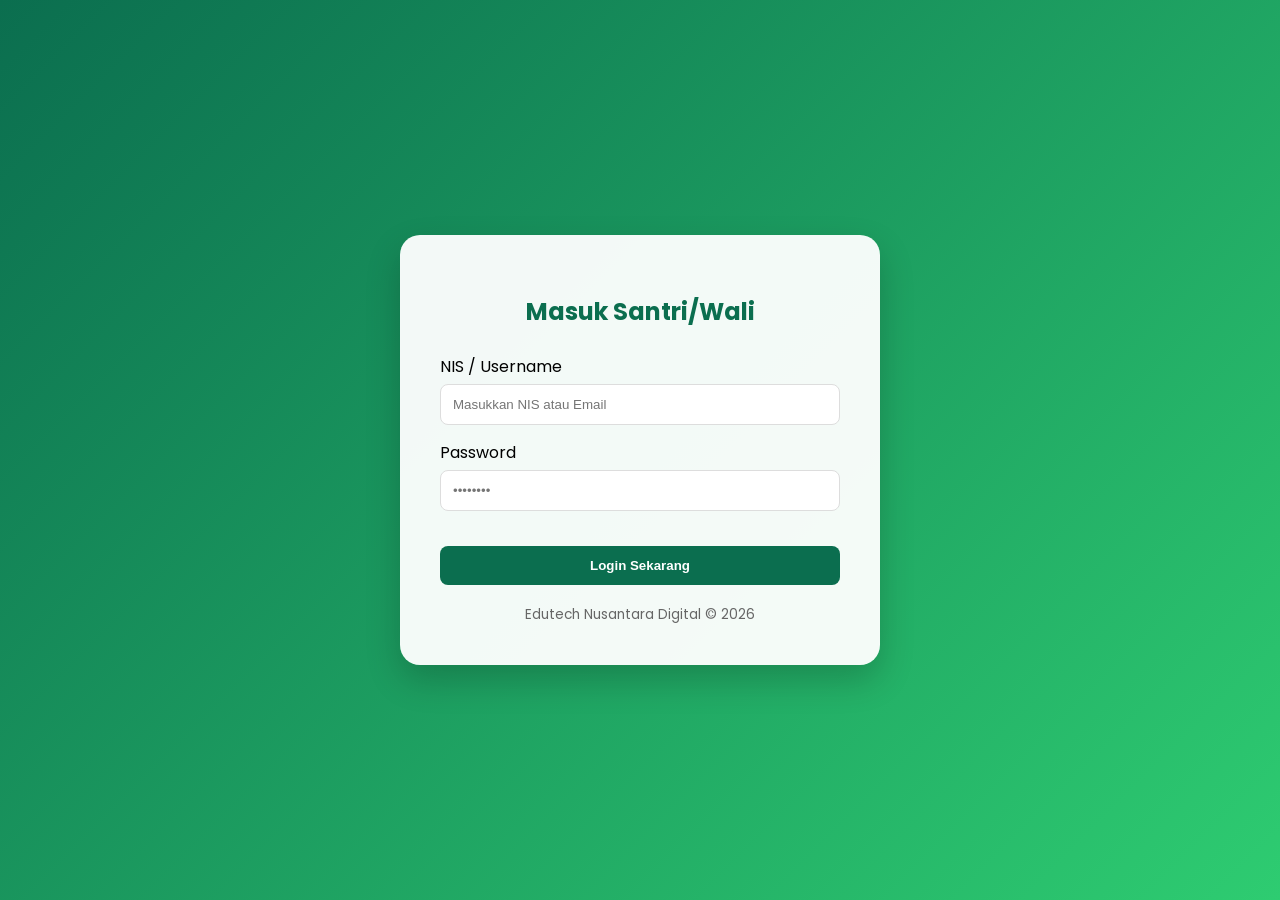
<file: login.html>
<!doctype html>
<html lang="id">
<head>
  <meta charset="utf-8">
  <meta name="viewport" content="width=device-width, initial-scale=1">
  <title>Login | Edutech Nusantara Digital</title>
  <link href="https://fonts.googleapis.com/css2?family=Poppins:wght@300;400;600&display=swap" rel="stylesheet">
  <style>
    :root { --primary: #0B6E4F; }
    body { 
      margin: 0; font-family: 'Poppins', sans-serif; 
      background: linear-gradient(135deg, #0B6E4F 0%, #2ecc71 100%);
      height: 100vh; display: flex; align-items: center; justify-content: center;
    }
    .login-card {
      background: rgba(255, 255, 255, 0.95);
      padding: 40px; border-radius: 20px;
      box-shadow: 0 15px 35px rgba(0,0,0,0.2);
      width: 100%; max-width: 400px; text-align: center;
    }
    h2 { color: var(--primary); margin-bottom: 25px; }
    .input-group { text-align: left; margin-bottom: 15px; }
    input { 
      width: 100%; padding: 12px; margin-top: 5px; border: 1px solid #ddd;
      border-radius: 8px; box-sizing: border-box; outline: none;
    }
    button {
      width: 100%; padding: 12px; background: var(--primary);
      color: white; border: none; border-radius: 8px;
      margin-top: 20px; cursor: pointer; font-weight: 600;
      transition: 0.3s;
    }
    button:hover { background: #085a40; }
    .footer-text { margin-top: 20px; font-size: 0.85rem; color: #666; }
  </style>
</head>
<body>

  <div class="login-card">
    <h2>Masuk Santri/Wali</h2>
    <form id="loginForm">
      <div class="input-group">
        <label>NIS / Username</label>
        <input type="text" id="username" required placeholder="Masukkan NIS atau Email">
      </div>
      <div class="input-group">
        <label>Password</label>
        <input type="password" id="password" required placeholder="••••••••">
      </div>
      <button type="submit">Login Sekarang</button>
    </form>
    <div class="footer-text">
      Edutech Nusantara Digital © 2026
    </div>
  </div>

  <script>
    document.getElementById('loginForm').addEventListener('submit', function(e) {
      e.preventDefault();
      
      const user = document.getElementById('username').value;
      const pass = document.getElementById('password').value;

      // Simulasi validasi (Ganti dengan logika autentikasi API Anda)
      if(user === "admin" && pass === "12345") {
        alert("Login Berhasil! Selamat Datang.");
        window.location.href = "dashboard.html"; // Arahkan ke dashboard
      } else {
        alert("Username atau Password salah!");
      }
    });
  </script>
</body>
</html>
</file>
